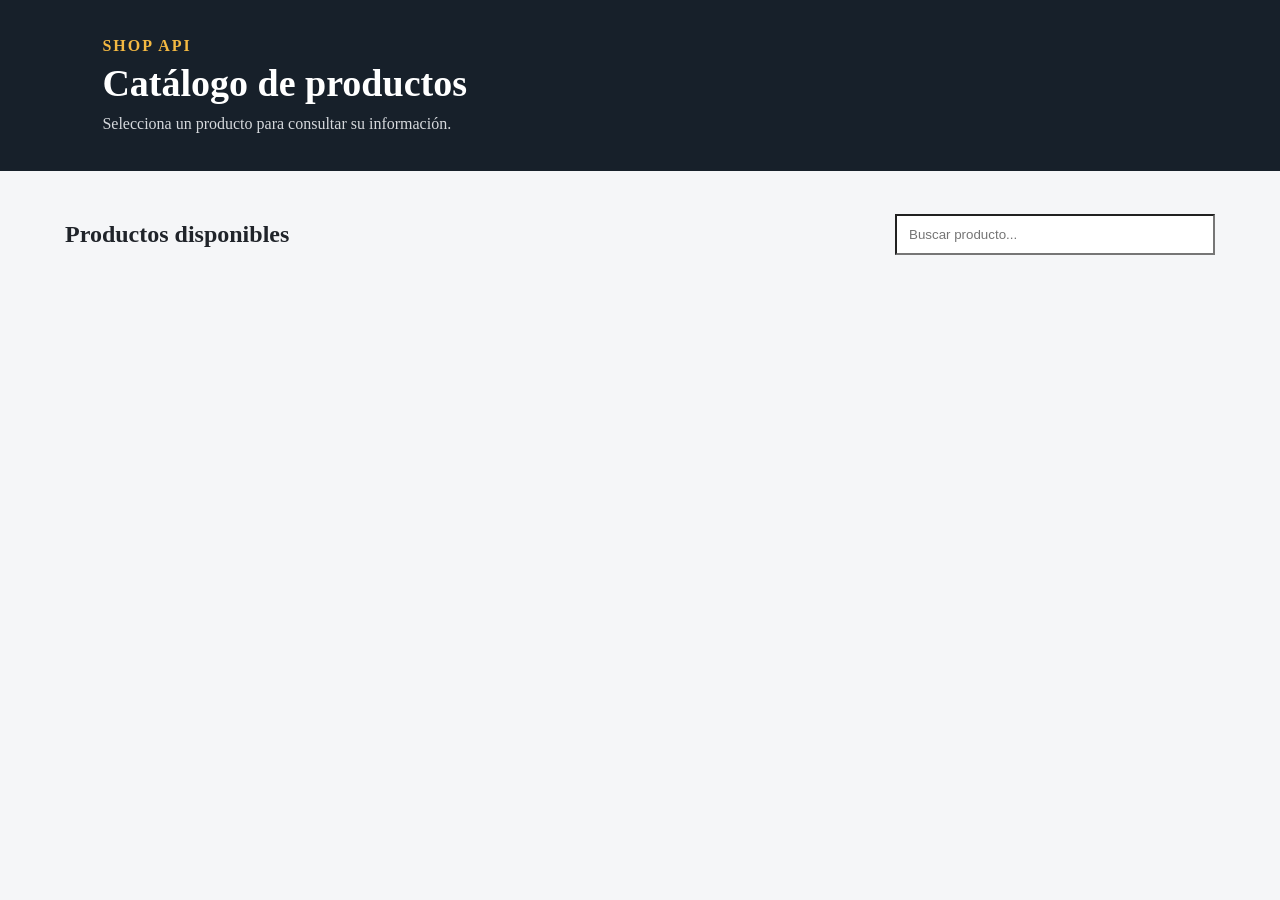
<file: index.html>
<!DOCTYPE html>
<html lang="es">
<head>
    <meta charset="UTF-8">
    <meta name="viewport" content="width=device-width, initial-scale=1.0">
    <title>Catálogo de Productos</title>
    <script src="js/script.js"></script>
    <script src="js/apiproductos.js"></script>
    <link rel="stylesheet" href="css/estilos.css">
</head>
<body>

    <div class="encabezado">
        <p class="etiquetaEncabezado">SHOP API</p>
        <h1 class="tituloEncabezado">Catálogo de productos</h1>
        <p class="subtituloEncabezado">Selecciona un producto para consultar su información.</p>
    </div>

    <div class="contenedor">

        <div class="barraSuperior">
            <h2 class="tituloSeccion">Productos disponibles</h2>
            <input type="text" id="buscador" class="buscador" placeholder="Buscar producto...">
        </div>

        <div class="gridProductos" id="gridProductos">

        </div>

    </div>

    <script>
        extraerProductos()
    </script>
</body>
</html>
</file>
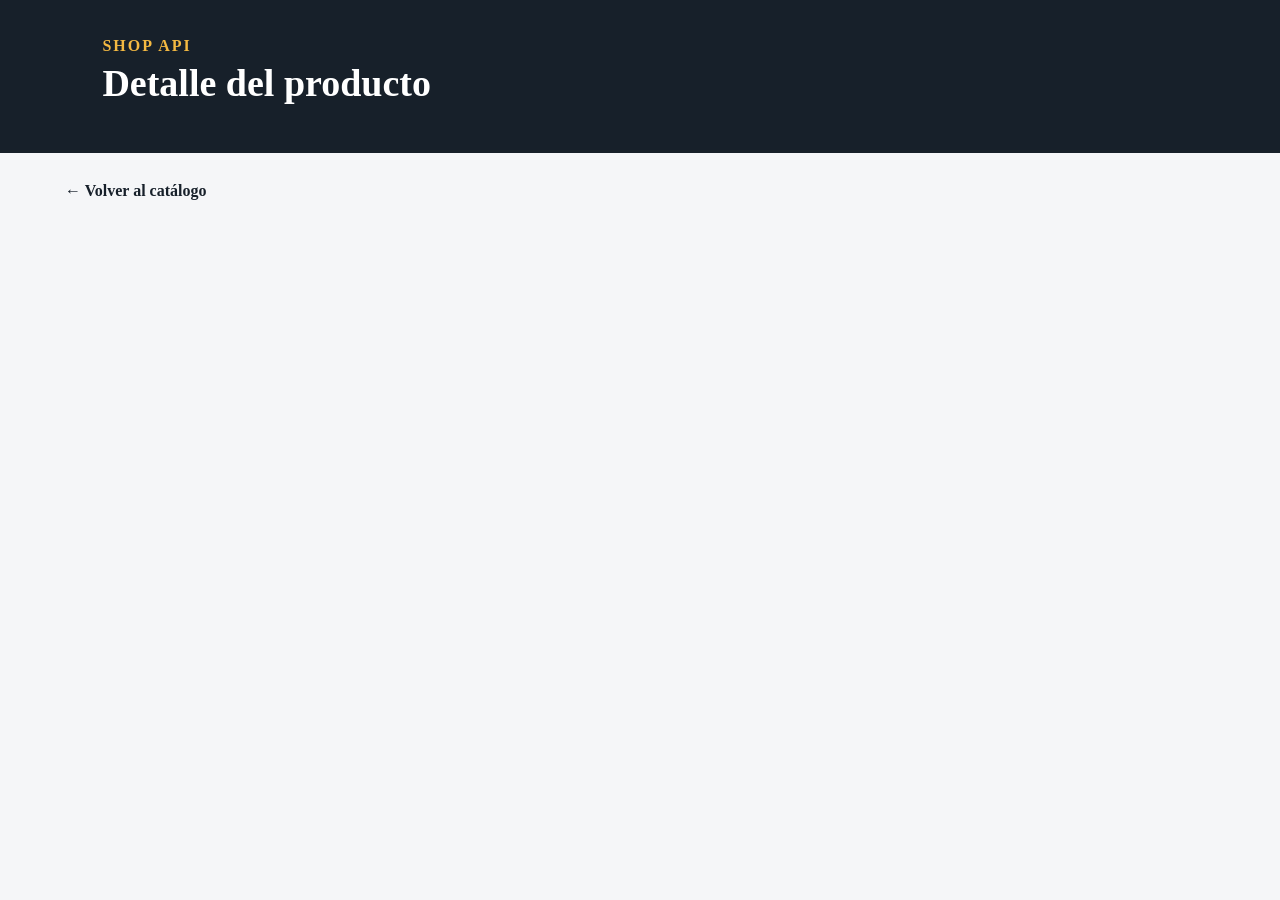
<file: html/producto.html>
<!DOCTYPE html>
<html lang="es">
<head>
    <meta charset="UTF-8">
    <meta name="viewport" content="width=device-width, initial-scale=1.0">
    <title>Detalle del producto</title>
    <script src="../js/script.js"></script>
    <script src="../js/apiproductos.js"></script>
    <link rel="stylesheet" href="../css/estilos.css">
</head>
<body>

    <div class="encabezado encabezadoSimple">
        <p class="etiquetaEncabezado">SHOP API</p>
        <h1 class="tituloEncabezado">Detalle del producto</h1>
    </div>

    <div class="contenedorDetalle">

        <a class="enlaceVolver" href="../index.html">← Volver al catálogo</a>

        <div class="tarjetaDetalle" id="tarjetaDetalle">

        </div>

    </div>

    <script>
        parametros = new URLSearchParams(window.location.search)
        id = parametros.get('id')
        extraerDatosProducto(id)
    </script>
</body>
</html>
</file>
<file: css/estilos.css>
body {
    margin: 0px;
    background-color: #f5f6f8;
}

p {
    margin-top: 0px;
    margin-bottom: 0px;
}

.puntero {
    cursor: pointer;
}

.encabezado {
    background-color: #17202a;
    padding: 37px 8% 38.4px 8%;
}

.encabezadoSimple {
    padding-bottom: 46.4px;
}

.etiquetaEncabezado {
    color: #f4b942;
    font-size: 16px;
    font-weight: bold;
    letter-spacing: 2px;
    margin-bottom: 6px;
}

.tituloEncabezado {
    color: #ffffff;
    font-size: 38px;
    line-height: 1.2;
    margin-top: 0px;
    margin-bottom: 0px;
}

.subtituloEncabezado {
    color: #d5d8dc;
    font-size: 16px;
    margin-top: 8px;
}

.contenedor {
    max-width: 1150px;
    margin: 0 auto;
    padding-top: 43px;
    padding-bottom: 32px;
}

.barraSuperior {
    display: flex;
    justify-content: space-between;
    align-items: center;
    margin-bottom: 38px;
}

.tituloSeccion {
    font-size: 24px;
    color: #20242a;
    margin-top: 0px;
    margin-bottom: 0px;
}

.buscador {
    box-sizing: border-box;
    width: 320px;
    height: 41px;
    padding: 0px 12px;
    background-color: #ffffff;
}

.gridProductos {
    display: grid;
    grid-template-columns: 22.8% 22.8% 22.8% 22.8%;
    gap: 22px;
}

.tarjetaProducto {
    background-color: #ffffff;
    box-shadow: 0px 2px 12px #0000000f;
    overflow: hidden;
}

.imagenProducto {
    display: block;
    width: 100%;
    height: 210px;
    object-fit: contain;
    background-color: #f0f2f3;
}

.cuerpoProducto {
    padding: 18px;
}

.categoriaProducto {
    font-size: 13px;
    line-height: 1.4;
    color: #717d7e;
    text-transform: uppercase;
    margin-bottom: 18px;
}

.nombreProducto {
    height: 44px;
    overflow: hidden;
    font-size: 18.5px;
    line-height: 22px;
    color: #20242a;
    margin-top: 0px;
    margin-bottom: 19px;
}

.filaPrecio {
    display: flex;
    justify-content: space-between;
    align-items: baseline;
}

.precioProducto {
    font-size: 22px;
    font-weight: bold;
    color: #20242a;
}

.calificacionProducto {
    font-size: 16px;
    color: #a66b00;
}

.stockProducto {
    font-size: 16px;
    color: #626567;
    margin-top: 16px;
}

.botonProducto {
    display: block;
    width: 100%;
    height: 37px;
    margin-top: 16px;
    border: none;
    border-radius: 6px;
    background-color: #17202a;
    color: #ffffff;
    font-family: Arial, Helvetica, sans-serif;
    font-size: 12.5px;
    font-weight: bold;
}

.contenedorDetalle {
    max-width: 1150px;
    margin: 0 auto;
    padding-top: 29px;
    padding-bottom: 60px;
}

.enlaceVolver {
    display: inline-block;
    margin-bottom: 25px;
    color: #17202a;
    font-size: 16px;
    font-weight: bold;
    text-decoration: none;
}

.tarjetaDetalle {
    display: grid;
    grid-template-columns: 30% 70%;
    background-color: #ffffff;
}

.imagenDetalle {
    display: block;
    width: 100%;
    height: 499px;
    object-fit: contain;
    background-color: #f0f2f3;
}

.infoDetalle {
    max-width: 100%;
    padding: 44px;
}

.categoriaDetalle {
    font-size: 13px;
    line-height: 1.4;
    color: #717d7e;
    text-transform: uppercase;
}

.tituloDetalle {
    font-size: 34px;
    line-height: 1.2;
    color: #20242a;
    margin-top: 10px;
    margin-bottom: 0px;
}

.precioDetalle {
    font-size: 34px;
    font-weight: bold;
    line-height: 1.2;
    color: #20242a;
    margin-top: 15px;
}

.descripcionDetalle {
    font-size: 16px;
    line-height: 1.6;
    color: #626567;
    margin-top: 18px;
}

.gridDatos {
    display: grid;
    grid-template-columns: auto auto;
    gap: 15px;
    margin-top: 29px;
}

.datoDetalle {
    background-color: #f7f8f9;
    border-radius: 8px;
    padding: 14px 14px 16px 14px;
}

.etiquetaDato {
    font-size: 16px;
    color: #717d7e;
    margin-bottom: 6px;
}

.valorDato {
    font-size: 16px;
    font-weight: bold;
    color: #20242a;
}
</file>
